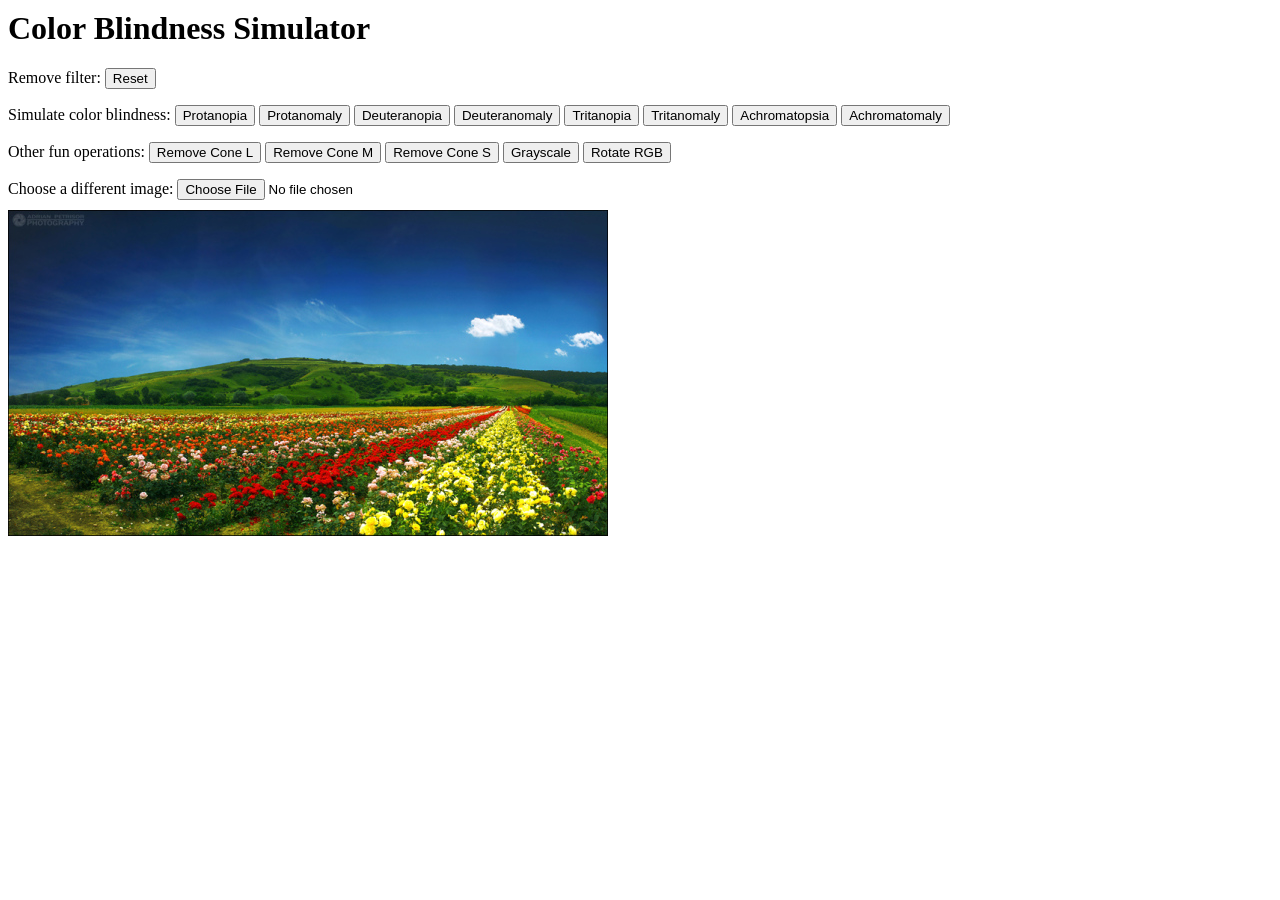
<file: index.html>
<html>
<head>
<title>Color Blindness Simulator</title>

<script type="text/javascript" src="jquery-2.1.4.min.js"></script>
<script type="text/javascript" src="math.min.js"></script>

<script type="text/javascript" src="canvas.js"></script>
<script type="text/javascript" src="pixel.js"></script>
<script type="text/javascript" src="filters.js"></script>
<script type="text/javascript" src="colorblind.js"></script>

<link rel="stylesheet" type="text/css" href="colorblind.css">

</head>
<body>
<div id="body-wrapper">

<div id="header-wrapper">
  <h1>Color Blindness Simulator</h1>
</div>

<div id="filter-wrapper">
  <p>
    Remove filter:
    <button id="reset">Reset</button>
  </p>
  <p>
    Simulate color blindness:
    <button id="applyProtanopia">Protanopia</button>
    <button id="applyProtanomaly">Protanomaly</button>
    <button id="applyDeuteranopia">Deuteranopia</button>
    <button id="applyDeuteranomaly">Deuteranomaly</button>
    <button id="applyTritanopia">Tritanopia</button>
    <button id="applyTritanomaly">Tritanomaly</button>
    <button id="applyAchromatopsia">Achromatopsia</button>
    <button id="applyAchromatomaly">Achromatomaly</button>
  </p>
  <p>
    Other fun operations:
    <button id="removeConeL">Remove Cone L</button>
    <button id="removeConeM">Remove Cone M</button>
    <button id="removeConeS">Remove Cone S</button>
    <button id="grayscale">Grayscale</button>
    <button id="rotateRGB">Rotate RGB</button>
  </p>
</div>

<div id="load-wrapper">
  Choose a different image:
  <input id="image-file" type="file" />
</div>

<div id="canvas-wrapper">
  <canvas id="canvas" init="nature.jpg"></canvas>
</div>

</div>
</body>
</html>
</file>
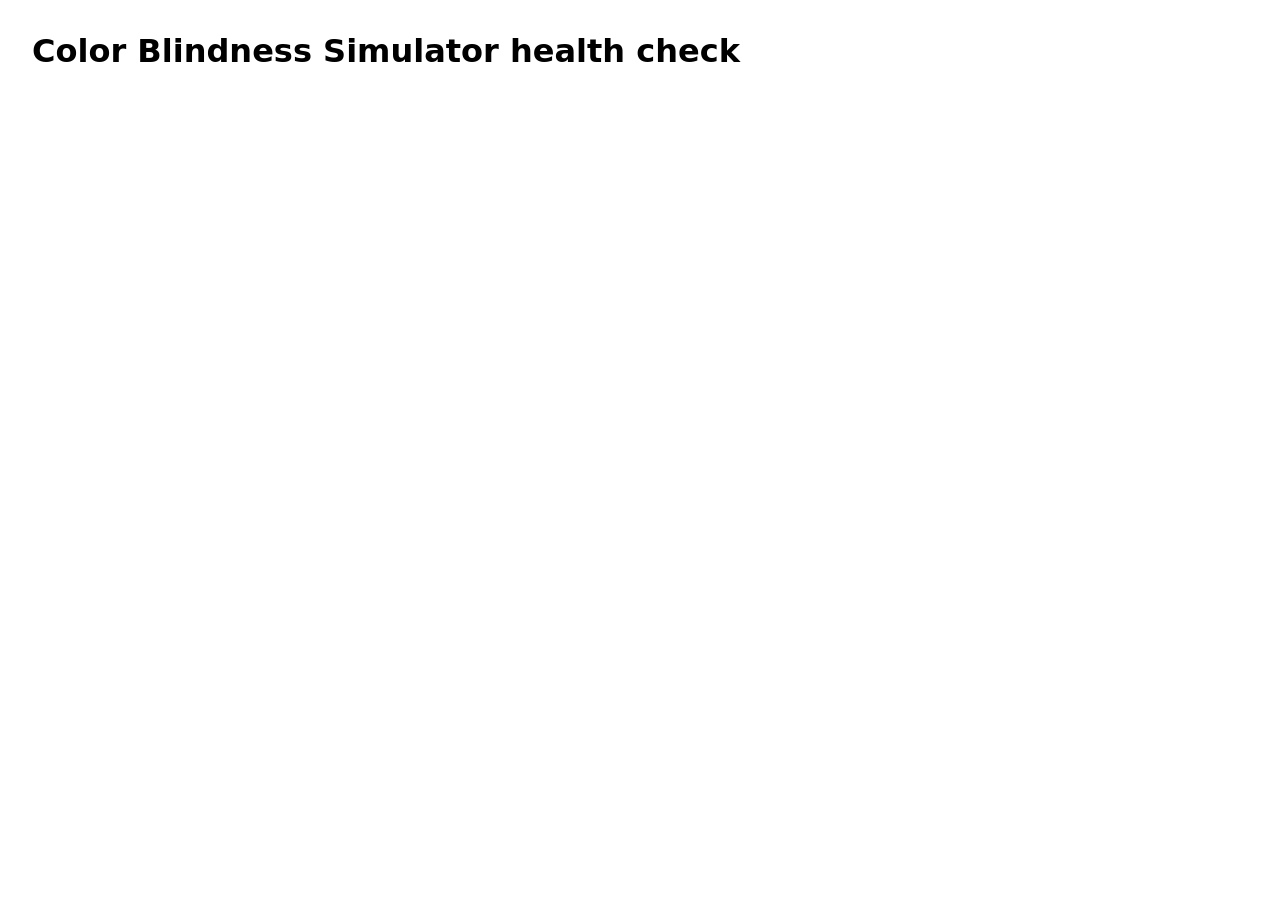
<file: www/healthcheck/index.html>
<!DOCTYPE html>
<html lang="en-US">
<head>
<meta charset="utf-8">
<meta name="color-scheme" content="light dark">
<meta name="viewport" content="width=device-width, initial-scale=1">
<meta name="robots" content="noindex">
<!-- No analytics.js here, so the daily canary doesn't count as a visit -->
<title>Color Blindness Simulator health check</title>
<style>body { font-family: system-ui, sans-serif; margin: 2rem; } li { margin: 0.25rem 0; }</style>
<script src="https://andrewmacheret.com/healthcheck.js"></script>
</head>
<body>
<h1>Color Blindness Simulator health check</h1>
<script>
healthcheck([
  { name: 'Page', url: '../', assets: true, contains: 'Color Blindness Simulator' }
]);
</script>
</body>
</html>
</file>
<file: colorblind.css>
#background {
  display: none;
}

#header-wrapper {
  margin-top: 10px;
}

#filter-wrapper {
  margin-top: 10px;
}

#load-wrapper {
  margin-top: 10px;
}

#canvas-wrapper {
  margin-top: 10px;
}
</file>
